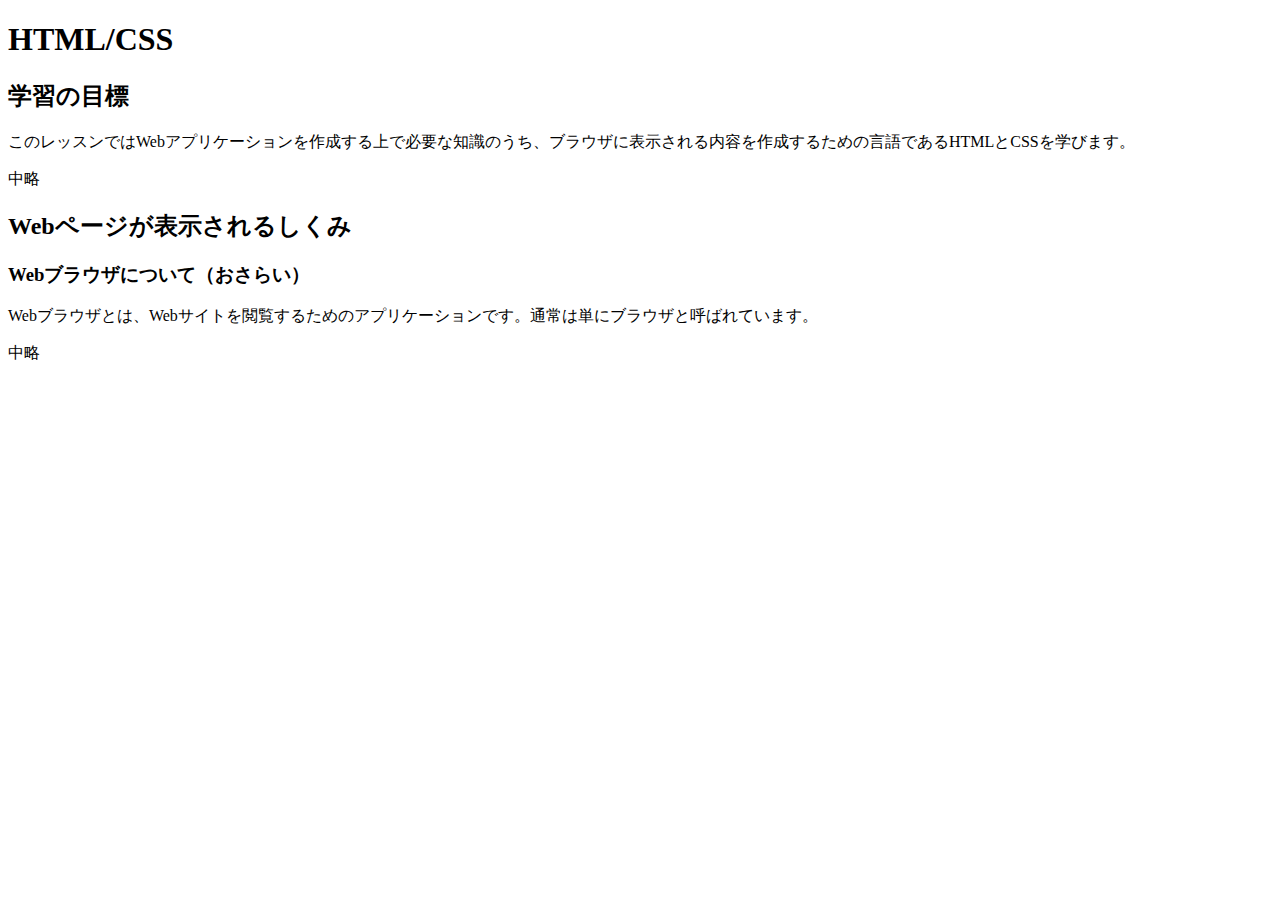
<file: techacademy_web/WebContent/lesson13/chapter4/index.html>
<!DOCTYPE HTML>
<html lang= "ja">
    <head>
        <meta charset="UTF-8">
        <title>HTML文書の基本</title>

    </head>
    <body>
        <h1>HTML/CSS</h1>
        
        <section>
            <h2>学習の目標</h2>
            <p>このレッスンではWebアプリケーションを作成する上で必要な知識のうち、ブラウザに表示される内容を作成するための言語であるHTMLとCSSを学びます。</p>
            <p>中略</p>
        </section>
        
        <section>
            <h2>Webページが表示されるしくみ</h2>
        
            <div>
                <h3>Webブラウザについて（おさらい）</h3>
                <p>Webブラウザとは、Webサイトを閲覧するためのアプリケーションです。通常は単にブラウザと呼ばれています。</p>
                <p>中略</p>
            </div>
        </section>
    </body>

</html>
</file>
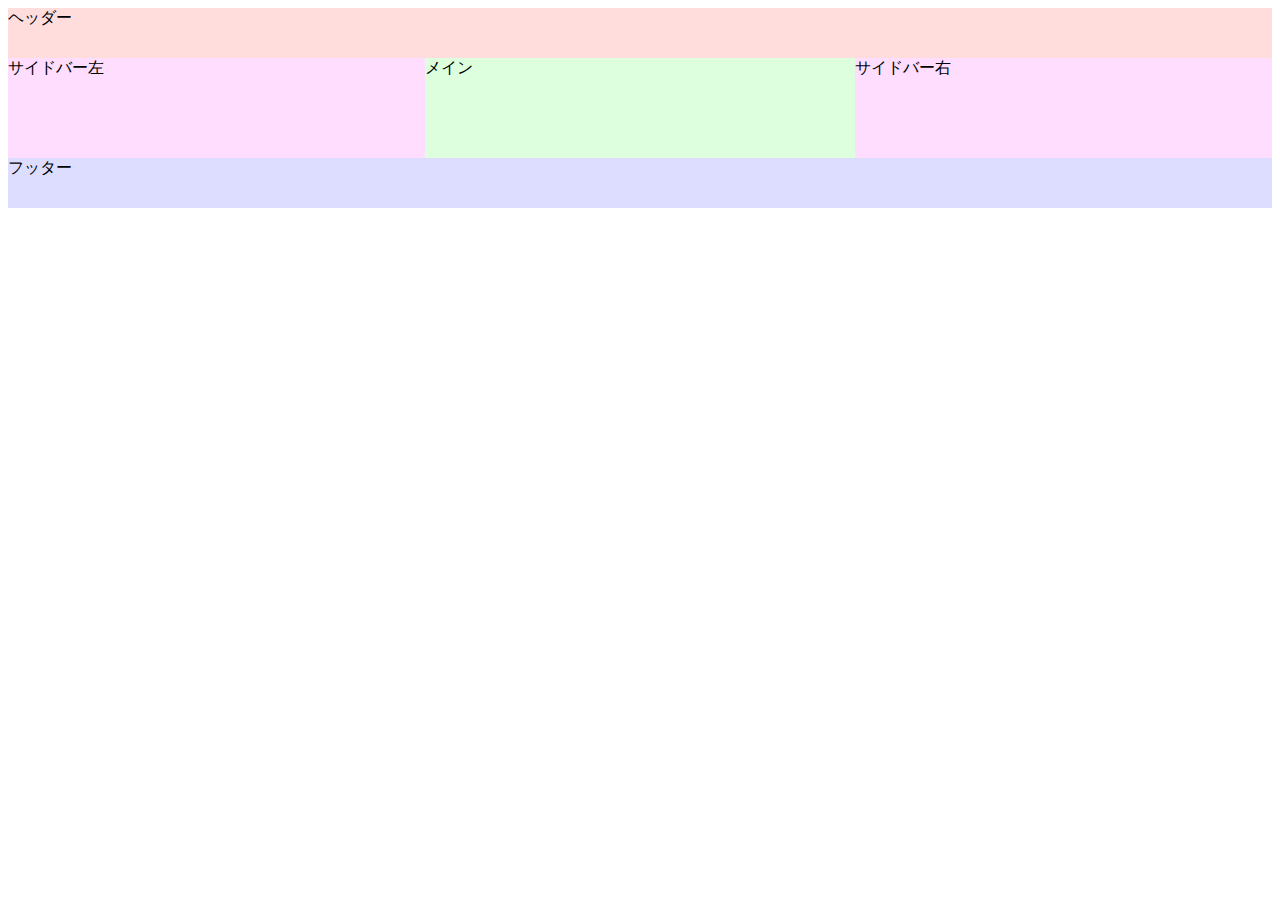
<file: techacademy_web/WebContent/lesson14/08_wrapper.html>
<!DOCTYPE html>
<html lang="ja">
    <head>
        <meta charset="UTF-8">
        <title>HTML/CSS</title>
        <link rel="stylesheet" href="style01.css"/>
    </head>
    <body>
        <header>
            ヘッダー
        </header>
        <div id="wrapper">
            <aside class="left">
               サイドバー左
            </aside>
            <div id="main">
            メイン
            </div>
            <aside class="right">
            サイドバー右
            </aside>
        </div>
        <footer>
        フッター
        </footer>
    </body>
</html>
</file>
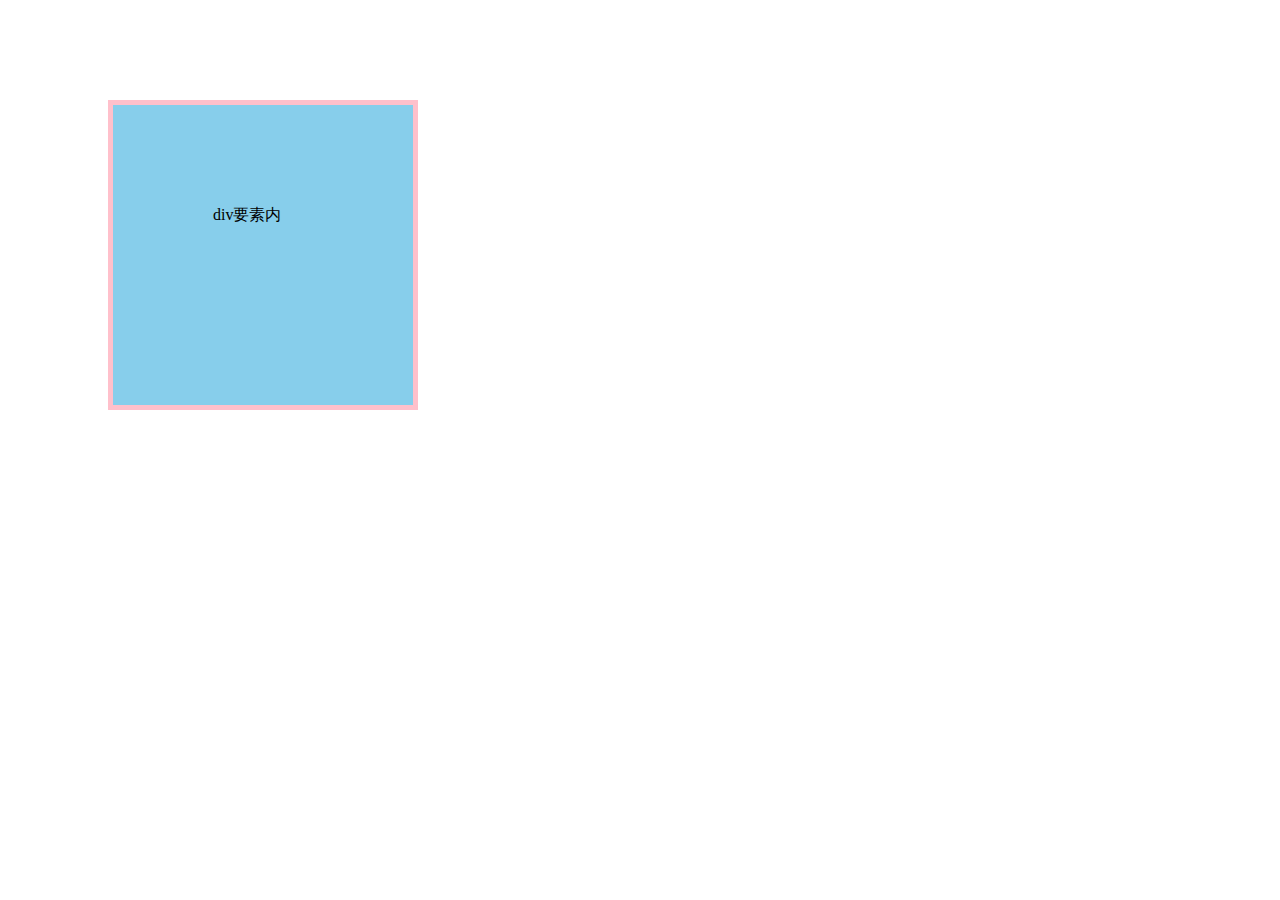
<file: techacademy_web/WebContent/lesson14/boxmodel.html>
<!DOCTYPE html>
<html lang="ja">
    <head>
        <meta charset="UTF-8">
        <title>BOX MODEL</title>
        <link rel="stylesheet" href="boxmodel.css">
    </head>
    <body>
        <div class="box">
            div要素内
        </div>
</html>
</file>
<file: techacademy_web/WebContent/lesson14/style01.css>
header{
	height: 50px;
	background-color: #ffdddd;
}
#wrapper{
	height: 100px;
	display: flex;
	justify-content: space-between;
}
#main{
	background-color: #ddffdd;
	width: 34%
}
aside{
	background-color: #ffddff;
	width: 33%
}
footer{
	height: 50px;
	background-color: #ddddff;
}
</file>
<file: techacademy_web/WebContent/lesson14/boxmodel.css>
.box{
    margin:100px;
    border:5px solid pink;
    padding: 100px;
    width:100px;
    height:100px;
    background-color: skyblue;
}
</file>
